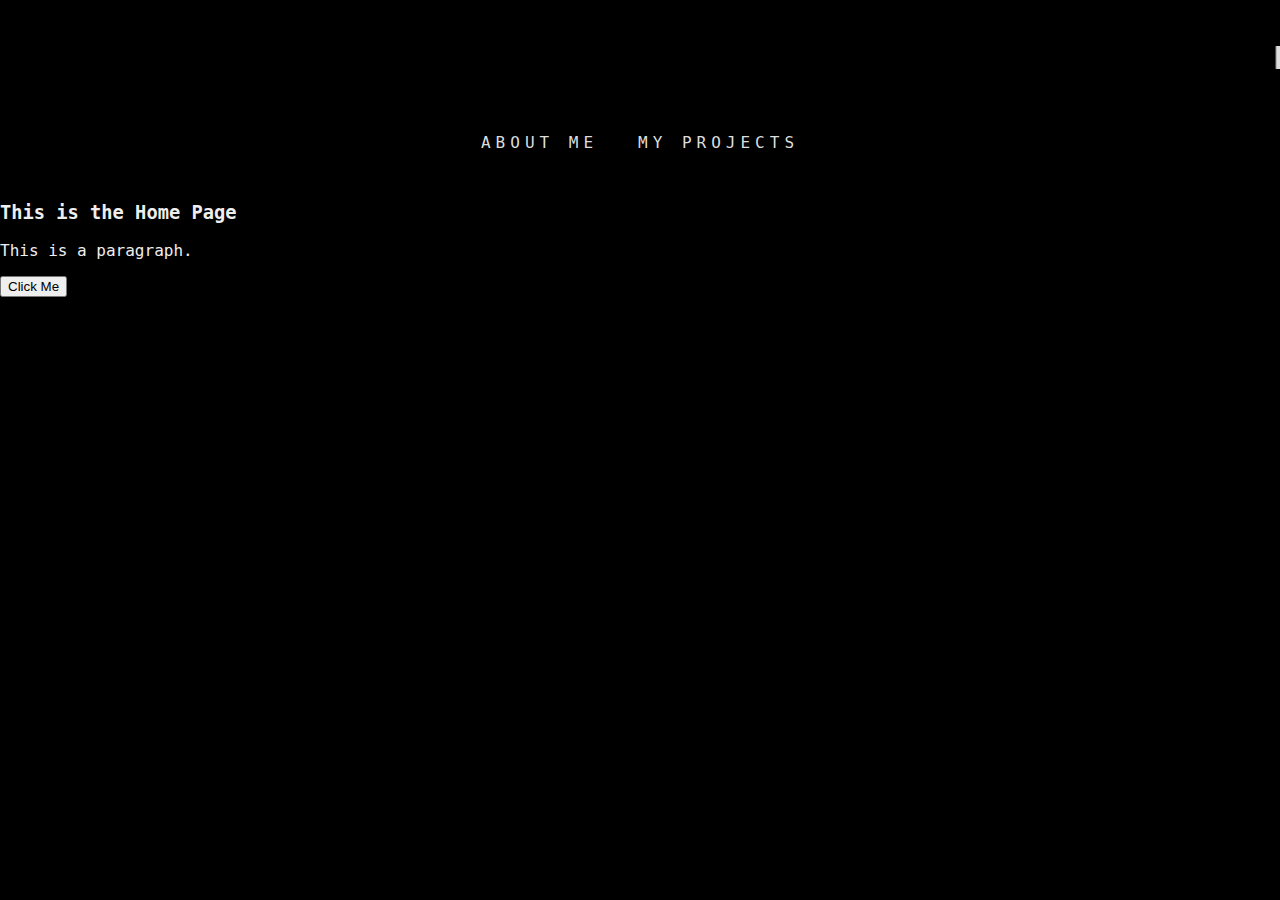
<file: index.html>
<!DOCTYPE html>
<html>
<head>
<title>lancePetrisko/aboutMe</title>
<link rel="icon" type="image/jpeg" href="Images/websiteIcons/blackSquare.jpeg" />

<link rel="stylesheet" href="app.css"/>
</head>
<body>

<marquee behavior="scroll" direction="left" scrollamount="1">Slow Scrolling>
    <h1>LANCE PETRISKO</h1>
</marquee>
    

<nav class ="navbar"> <!-- Navigatater bar class containing "navbar"-->
    <ul> <!-- Un-orded list-->
        <li><a href="index.html">ABOUT ME</a></li> <!--When Surrounded in "a" tags it creates hyperlink to other page-->
        <li><a href="myProjects.html">MY PROJECTS</a></li> <!--BTW, "li" just stands for list item-->
    </ul> 
</nav>

<main>
    <h3>This is the Home Page</h3>
    <p></p>

</main>

<p>This is a paragraph.</p>

<button onClick="alertButton()">Click Me</button>

<!--   
<audio controls>
    <source src="MP3/theSilentBoyCries.mp3">
</audio>

</body
-->

<script src="app.js"></script>

</html>
</file>
<file: app.css>
@font-face {
  font-family: minecraftFont;
  src: url(/personalWebsite/Fonts/Minecraft.ttf);
}

html,
body {
  /* Removes any sort of gap on all sides */
  margin: 0px;
  min-height: 100%;
  background-color: rgb(0, 0, 0);
}

h1 {
  color: rgb(221, 221, 221);
  /*
    border: 1px solid rgb(221, 221, 221);
    border-radius: 1px;
    */
  font-family: "Roboto Mono", monospace;
  letter-spacing: 5px;
}
.navbar ul {
  list-style-type: none; /* This removes bullet points from hyperlinked basic nav*/
  background-color: black;
  padding: 0px;
  margin: 0px;
  overflow: hidden;
  font-family: "Roboto Mono", monospace;
  letter-spacing: 5px;
  display: flex;
  justify-content: center;
  align-items: center;
  gap: 2.5rem;
}

nav {
  height: 80px;
  display: flex; /* Type of style of display */
  align-items: center;
  justify-content: center;
}

nav a {
  text-decoration: none;
  color: rgb(221, 221, 221);
  padding: 0.5rem 0; /* Vertical spacing for easier clicks */
}

.navbar a:hover {
  /* When hovering u can change attributes of ".navbar a"*/
  background-color: rgba(134, 134, 134, 0.541);
  border: 1px solid rgb(221, 221, 221);
  border-radius: 1px;
}

.navbar li {
  float: none;
}

p {
  color: rgb(238, 238, 238);
  font-family: "Roboto Mono", monospace;
}

li {
  color: rgb(238, 238, 238);
  font-family: "Roboto Mono", monospace;
}

h3 {
  color: rgb(238, 238, 238);
  font-family: "Roboto Mono", monospace;
}

h2 {
  color: rgb(238, 238, 238);
  font-family: "Roboto Mono", monospace;
  letter-spacing: 4px;
}

.scroll-indicator {
  position: fixed;
  display: flex;
  align-items: flex-end;
  right: 200px;
  top: 50%;
  transform: translateY(-50%);
  width: 20px;
  height: 250px;
  border: 2px solid rgb(238, 238, 238);
  background-color: black;
  padding: 5px;
  box-sizing: border-box;
  z-index: 1000;
}

.scroll-indicator-fill {
  width: 100%;
  height: 0%;
  background-color: rgb(238, 238, 238);
  margin-top: auto;
  transition: height 0.12s linear;
}

.projects {
  max-width: 1100px;
  margin: 0 auto;
  padding: 40px 24px 80px;
}

.project-card {
  display: grid;
  grid-template-columns: minmax(220px, 1fr) minmax(240px, 1.2fr);
  gap: 28px;
  align-items: center;
  padding: 28px 0;
  border-bottom: 1px solid rgba(238, 238, 238, 0.2);
}

.project-card:last-of-type {
  border-bottom: none;
}

.project-card.reverse {
  grid-template-columns: minmax(240px, 1.2fr) minmax(220px, 1fr);
}

.project-card.reverse .project-media {
  order: 2;
}

.project-media {
  background-color: rgba(255, 255, 255, 0.05);
  border: 1px solid rgba(238, 238, 238, 0.2);
  border-radius: 6px;
  padding: 12px;
}

.project-media img {
  width: 100%;
  height: auto;
  display: block;
  border-radius: 4px;
}

.project-gallery {
  display: grid;
  grid-template-columns: repeat(3, minmax(0, 1fr));
  gap: 10px;
}

.project-gallery img {
  width: 100%;
  height: 200px;
  object-fit: cover;
  border-radius: 4px;
}

.project-content p {
  margin: 10px 0;
}

@media (max-width: 900px) {
  .project-card,
  .project-card.reverse {
    grid-template-columns: 1fr;
  }

  .project-card.reverse .project-media {
    order: 0;
  }

  .project-gallery {
    grid-template-columns: 1fr;
  }

  .project-gallery img {
    height: auto;
  }

  .scroll-indicator {
    right: 12px;
    height: 170px;
    width: 16px;
    padding: 2px;
  }
}
</file>
